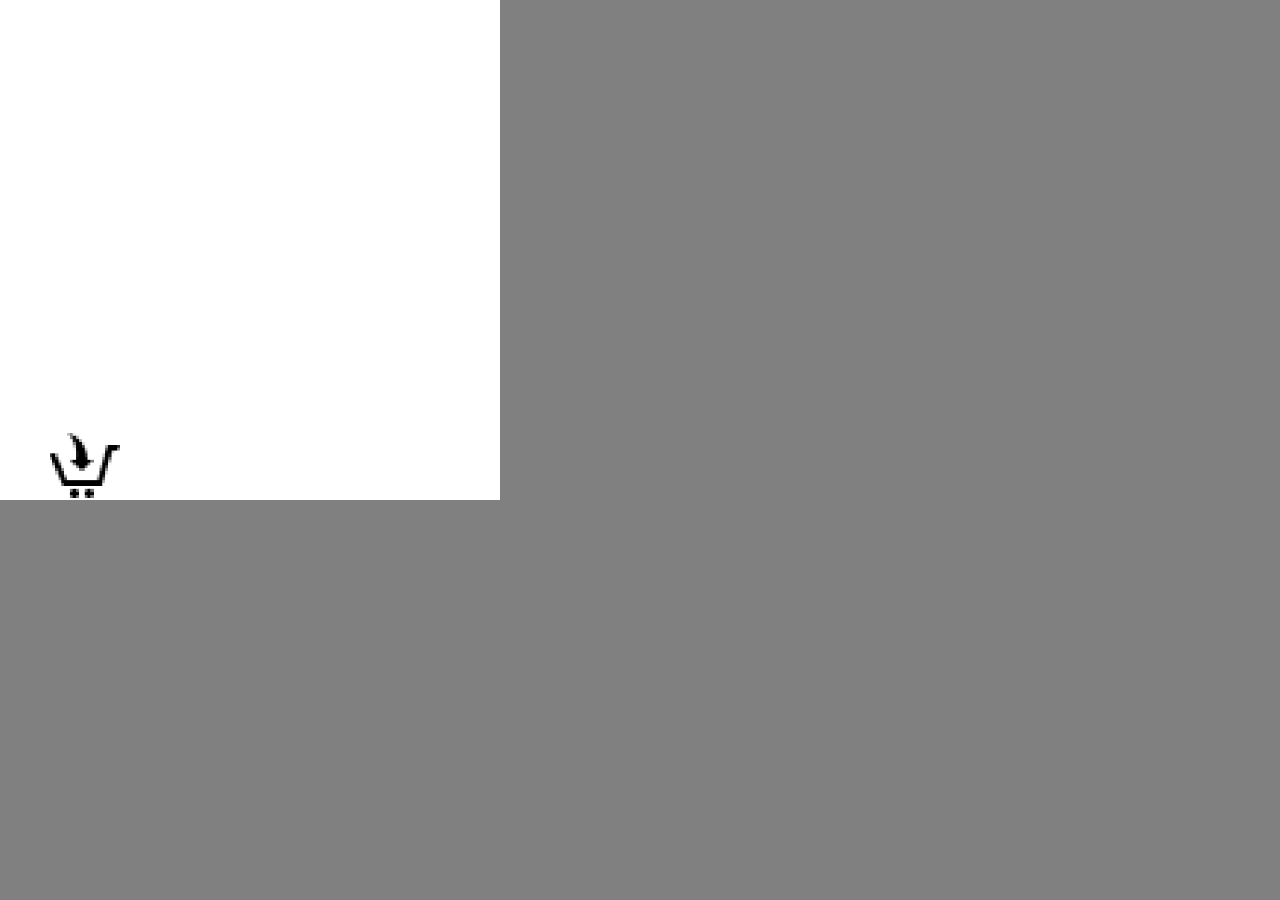
<file: gra.html>
<html>
<head>

</head>
<body onload="gameLoop()" onkeydown="keyDown(event)" onkeyup="keyUp(event)" bgcolor='grey'>


<!-- The Level -->
<div style='width:500;height:500;position:absolute;left:0;top:0;background:white;'>
</div>

<!-- The Character -->
<img id='character' src='images/basket.png' style='position:absolute;left:50; right:50; top:430;height:70;width:70;'/>

<script src="script/game.js" ></script>


</body>
</html>
</file>
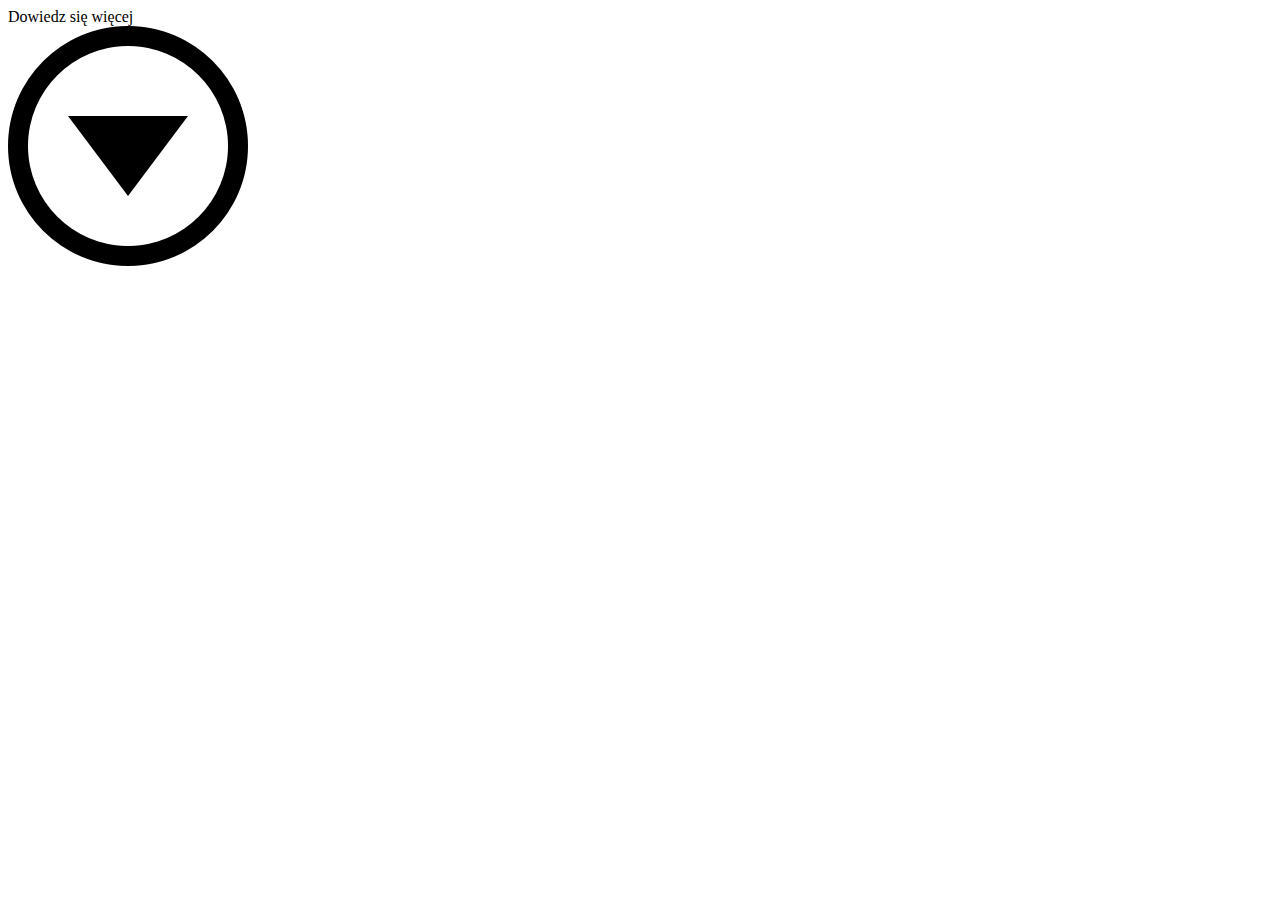
<file: styles/button.html>
<!DOCTYPE html>
<html lang="en">
<head>
    <meta charset="UTF-8">
    <title>Title</title>
</head>
<body>
<div> Dowiedz się więcej </div>
<a href="#featers">
<img src="../images/iconmonstr-sort-10.png"/>
</a>
</body>
</html>
</file>
